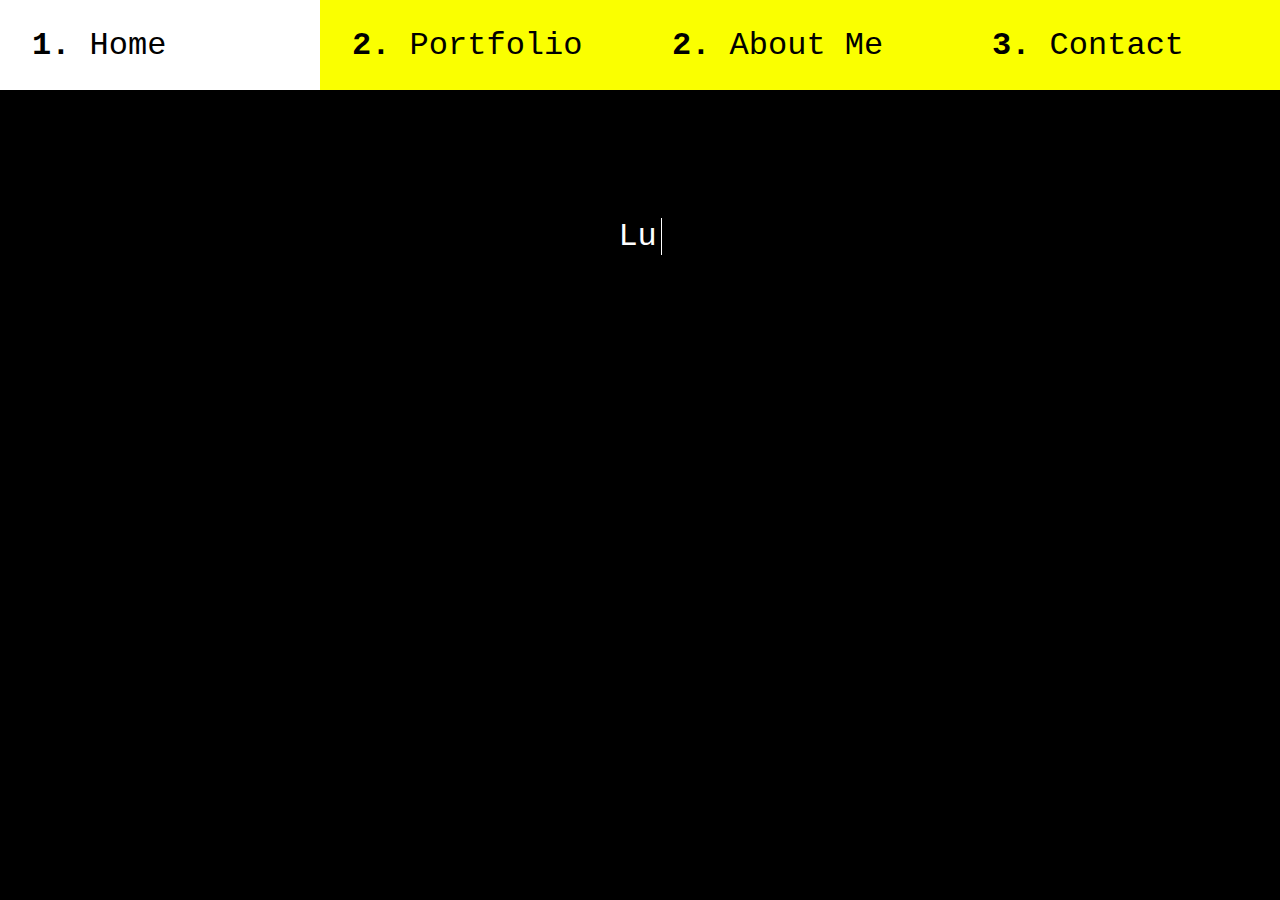
<file: index.html>
<html>
    <head>
        <title>Lucas van Borkulo</title>
        <link rel="stylesheet" href="resources/css/styles.css">
    </head>
    <body>
        <div id="navbar">
            <div class="entry active"><a href="index.html" class="text"><b>1. </b>Home</a></div>
            <div class="entry"><a href="portfolio.html" class="text"><b>2. </b>Portfolio</a></div>
            <div class="entry"><a href="about.html" class="text"><b>2. </b>About Me</a></div>
            <div class="entry"><a href="contact.html" class="text"><b>3. </b>Contact</a></div>
        </div>

        <div id="jumbotron">
            <span id="title"/>
        </div>


        <!-- Scripts -->
        <script src="./resources/js/effects.js"></script>
    </body>
</html>
</file>
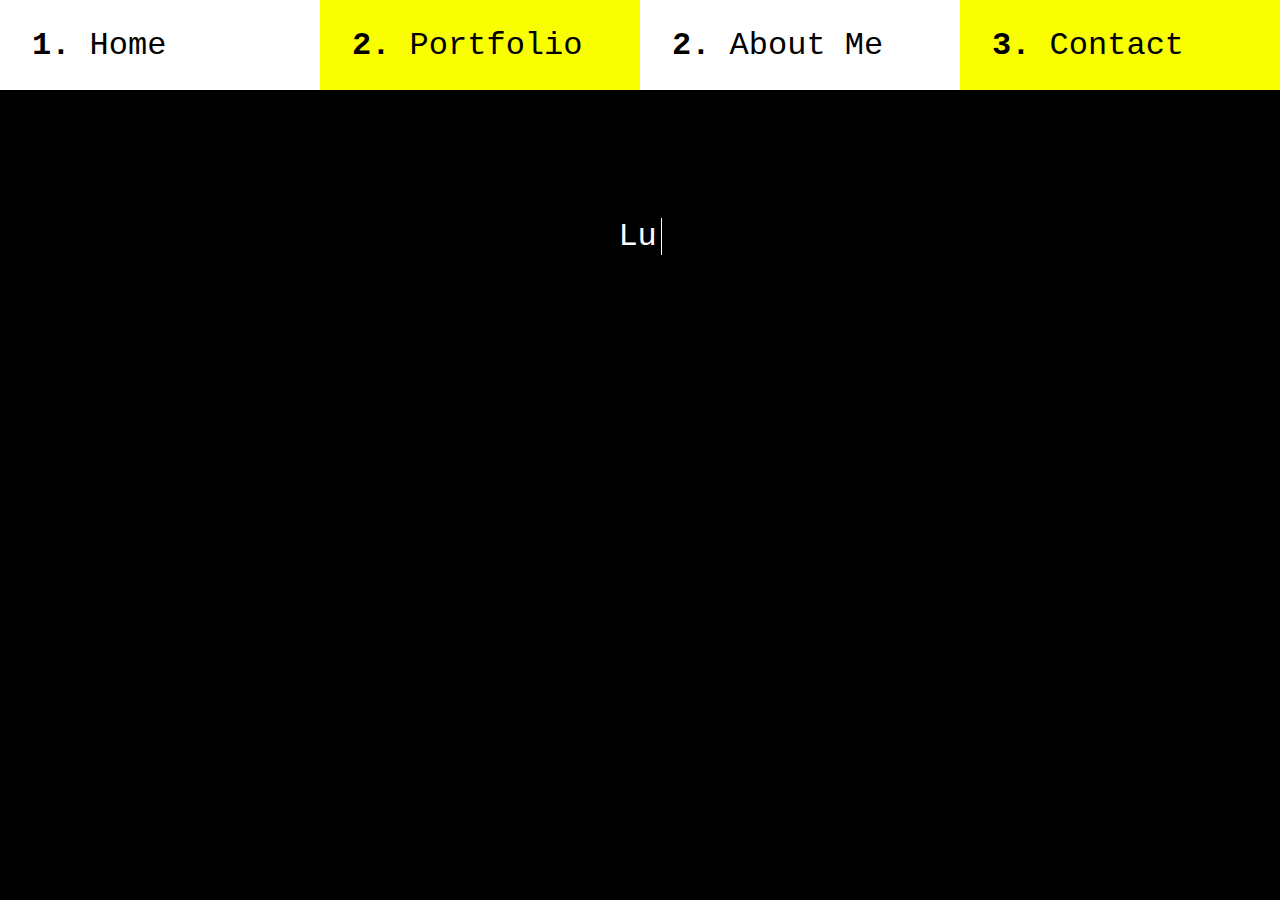
<file: about.html>
<html>
    <head>
        <title>Lucas van Borkulo</title>
        <link rel="stylesheet" href="resources/css/styles.css">
    </head>
    <body>
        <div id="navbar">
            <div class="entry"><a href="index.html" class="text"><b>1. </b>Home</a></div>
            <div class="entry"><a href="portfolio.html" class="text"><b>2. </b>Portfolio</a></div>
            <div class="entry active"><a href="about.html" class="text"><b>2. </b>About Me</a></div>
            <div class="entry"><a href="contact.html" class="text"><b>3. </b>Contact</a></div>
        </div>

        <div id="jumbotron">
            <span id="title"></span>
        </div>


        <!-- Scripts -->
        <script src="./resources/js/effects.js"></script>
    </body>
</html>
</file>
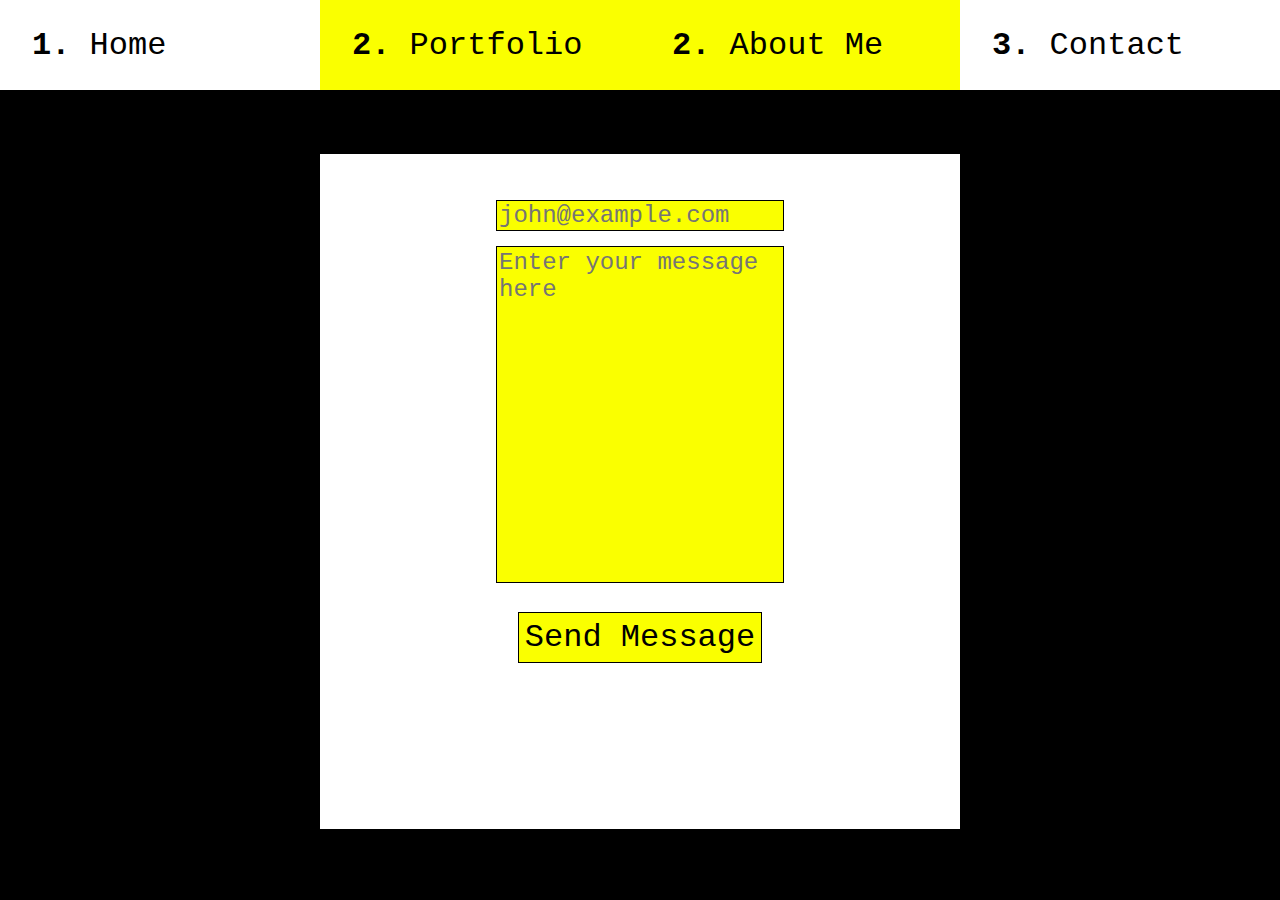
<file: contact.html>
<html>
    <head>
        <title>Lucas van Borkulo</title>
        <link rel="stylesheet" href="resources/css/styles.css">
    </head>
    <body>
        <div id="navbar">
            <div class="entry"><a href="index.html" class="text"><b>1. </b>Home</a></div>
            <div class="entry"><a href="portfolio.html" class="text"><b>2. </b>Portfolio</a></div>
            <div class="entry"><a href="about.html" class="text"><b>2. </b>About Me</a></div>
            <div class="entry active"><a href="contact.html" class="text"><b>3. </b>Contact</a></div>
        </div>

        <div id="content">
            <form id="form" action="./classes/router.php" method="post">
                <input name="email" type="email" placeholder="john@example.com" autocomplete="off"><br>
                <textarea name="message" type="text" rows="5"wrap="soft" placeholder="Enter your message here" autocomplete="off"></textarea><br>
                <input type="submit" value="Send Message">
            </form>
        </div>


        <!-- Scripts -->
        <script src="./resources/js/effects.js"></script>
    </body>
</html>
</file>
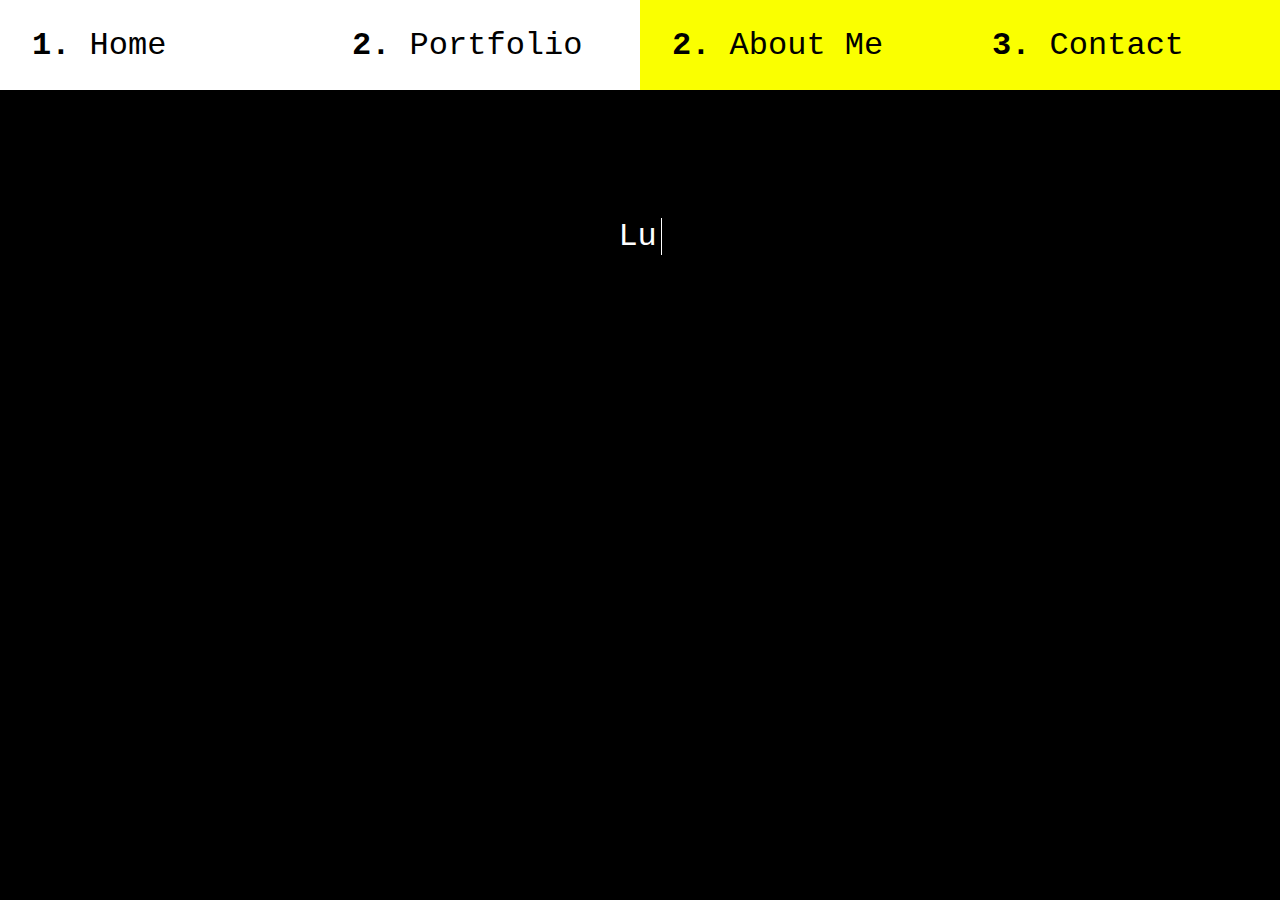
<file: portfolio.html>
<html>
    <head>
        <title>Lucas van Borkulo</title>
        <link rel="stylesheet" href="resources/css/styles.css">
    </head>
    <body>
        <div id="navbar">
            <div class="entry"><a href="index.html" class="text"><b>1. </b>Home</a></div>
            <div class="entry active"><a href="portfolio.html" class="text"><b>2. </b>Portfolio</a></div>
            <div class="entry"><a href="about.html" class="text"><b>2. </b>About Me</a></div>
            <div class="entry"><a href="contact.html" class="text"><b>3. </b>Contact</a></div>>
        </div>

        <div id="jumbotron">
            <span id="title"></span>
        </div>


        <!-- Scripts -->
        <script src="./resources/js/effects.js"></script>
    </body>
</html>
</file>
<file: resources/css/styles.css>
/*
 * General Settings
 */

* {
    margin: 0;
    overflow: hidden;
    font-family: Courier New;
}


body {
    background-color: #000000;
}

textarea, select, input, button {
    outline: none;
}

/*
 * Navbar
 */

#navbar {
    width: 100%;
    height: 10%;
    background-color: #faff00;
    display: inline-block;
}

#navbar .entry {
    float: left;
    align-items: center;
    display: inline-flex;
    transition-duration: 300ms;
    width: 25%;
    height: 100%;
    text-align: center;
}

#navbar .entry:hover {
    background-color: #ffffff;
}

#navbar .entry.active {
    background-color: #ffffff;

}

#navbar .entry .text {
    margin: 10%;
    text-decoration: none;
    font-size: 200%;
    color: #000000;
}

/*
 * Jumbotron
 */

#jumbotron {
    margin-top: 10%;
    width: 100%;
    text-align: center;
}

#jumbotron #title {
    color: #ffffff;
    font-size: 200%;


    /* NOTE: Change delay according to title length */
    animation: 1s typing infinite;
    animation-delay: 6.8s;

    border-right-width: 1px;
    border-right-color: #ffffff;
    border-right-style: solid;

    padding-right: 0.3%;
}

/*
 * Content
 */

#content {
    background-color: #ffffff;
    width: 50%;
    height: 75%;
    margin-left: 25%;
    margin-right: 25%;
    margin-top: 5%;
    text-align: center;
}

#content #form {
    padding: 5%;
}

#content #form textarea, #content #form input[type="email"] {
    margin-top: 2.5%;
    background-color: #faff00;
    font-size: 150%;
    border: #000000 1px solid;
    width: 50%;
}

#content #form textarea {
    height: 50%;
    resize: none;
}

#content #form input[type="submit"], #content #form input[type="button"] {
    margin-top: 5%;
    border: #000000 1px solid;
    background-color: #faff00;
    font-size: 200%;
    padding: 1%;
}

#content #form input[type="submit"]:hover, #content #form input[type="button"]:hover {
    cursor: pointer;
}





/*
 * Animations
 */

@keyframes typing {
    from {
        border-right-width: 1px;
        border-right-color: #ffffff;
        border-right-style: solid;
    }

    to {
        border-right-width: 0px;
    }
}
</file>
